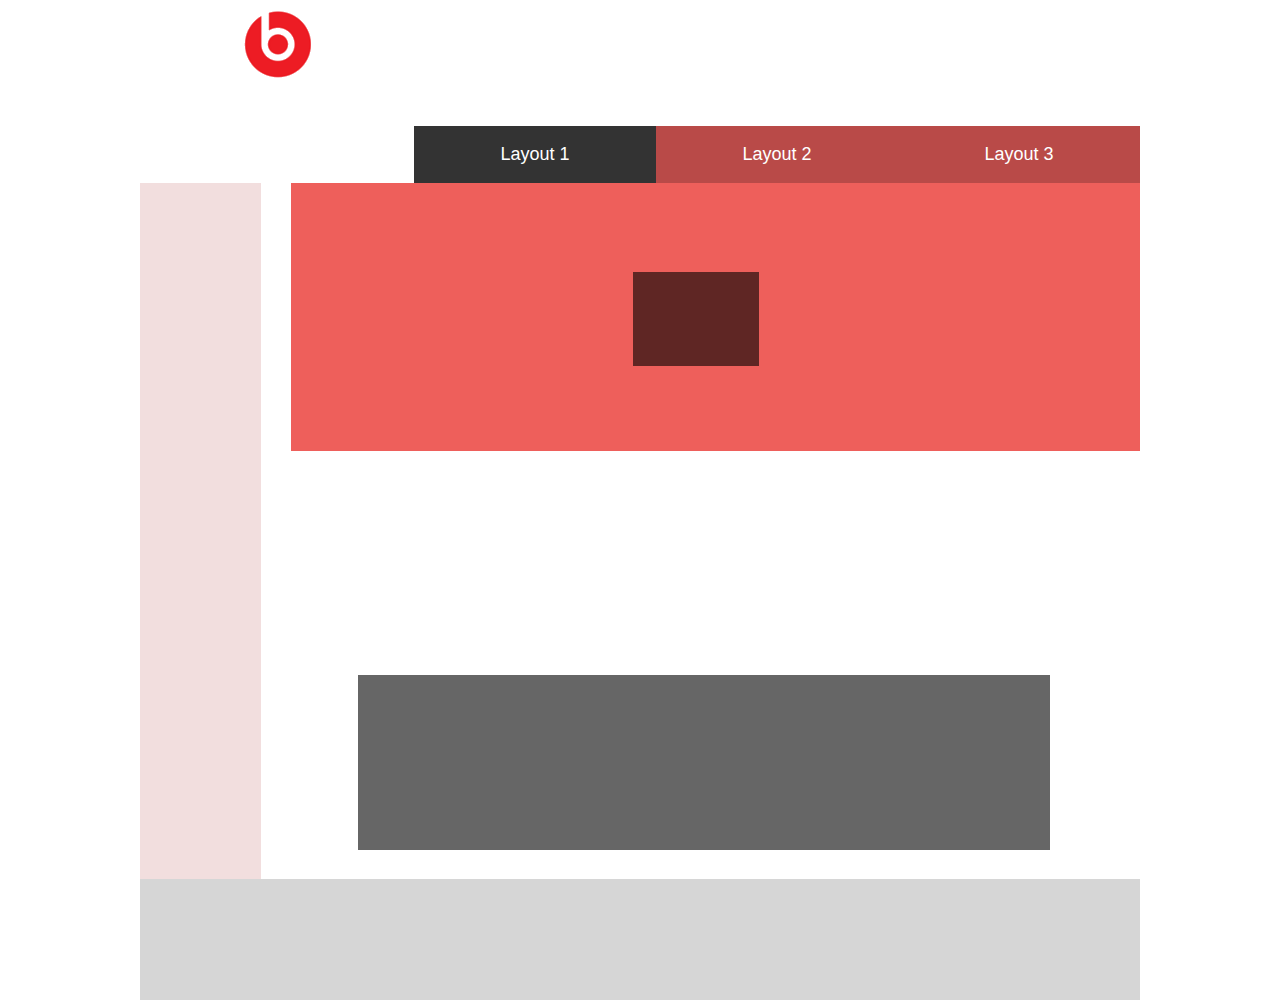
<file: ex3/index.html>
<!DOCTYPE html>
<html>
	<head>
		<title>Shoham Roditi_lay1</title>
		<link rel="stylesheet" href="includes/style.css">
	</head>
	<body id="layout_1">
		<div id="wrapper">
			<header>
				<a href="index.html"></a>
				<nav>
					<ul>
						<li><a class="selected" href="#">Layout 1</a></li>
						<li><a class="layout" href="layout2.html">Layout 2</a></li>
						<li><a class="layout" href="layout3.html">Layout 3</a></li>
					</ul>
				</nav>
				<div class="clear"></div>
			</header>
			<aside></aside>
			<section>
				<article></article>
			</section>
			<main>
				<article></article>
			</main>
			<div class="clear"></div>
			<footer></footer>
		</div>
	</body>
</html>
</file>
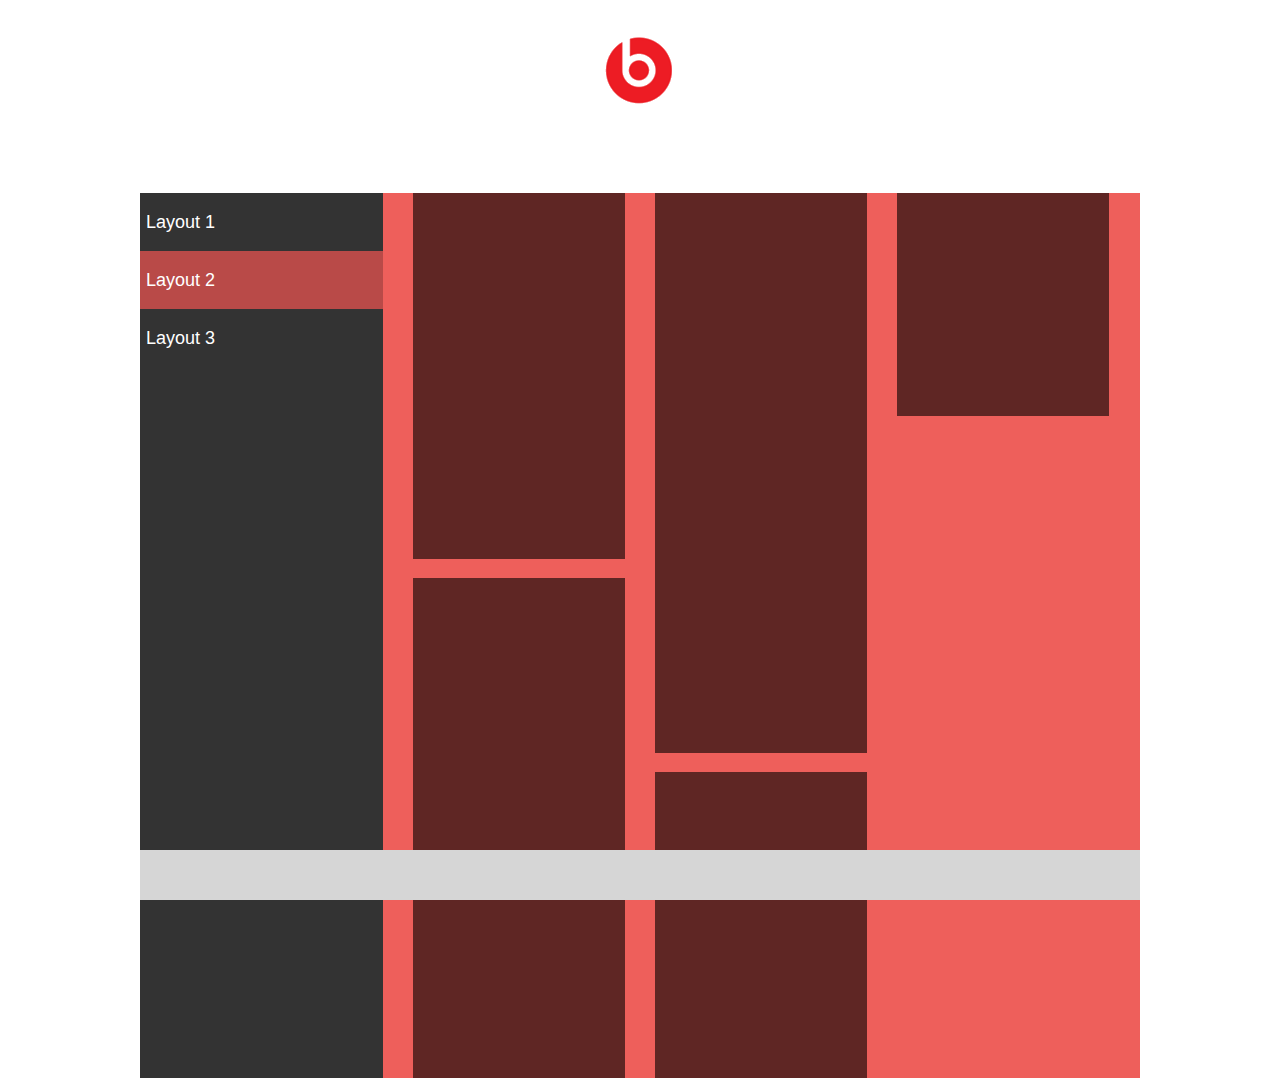
<file: ex3/layout2.html>
<!DOCTYPE html>
<html>
	<head>
		<title>Shoham Roditi_lay2</title>
		<link rel="stylesheet" href="includes/style.css">
	</head>
	<body id="layout_2">
		<div id="wrapper">
			<header>
				<a href="index.html"></a>
			</header>
			<main>
				<nav>
					<ul>
						<li><a href="index.html">Layout 1</a></li>
						<li><a href="layout2.html">Layout 2</a></li>
						<li><a href="layout3.html">Layout 3</a></li>
					</ul>
				</nav>
				<section>
					<article id="box1_lay2"></article>
					<article id="box2_lay2"></article>
					<article id="box3_lay2"></article>
					<article id="box4_lay2"></article>
					<article id="box5_lay2"></article> 
				</section>
				<div class="clear"></div> 
			</main>
			<footer></footer>
		</div>
	</body>
</html>
</file>
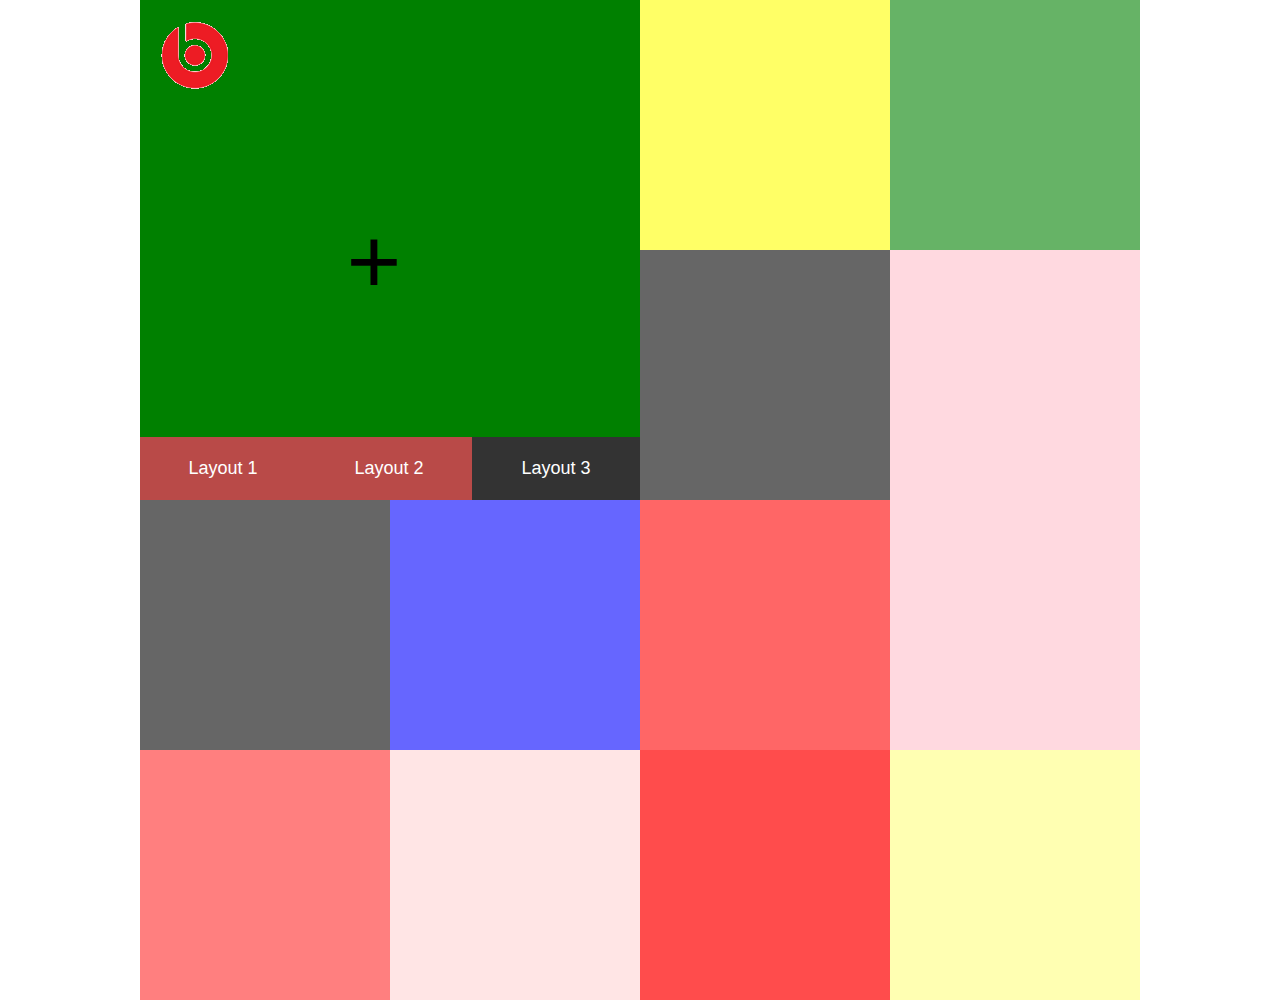
<file: ex3/layout3.html>
<!DOCTYPE html>
<html>
	<head>
		<title>Shoham Roditi_lay3</title>
		<link rel="stylesheet" href="includes/style.css">
		<script src="includes/main.js"></script>
	</head>
	<body id="layout_3">
		<div id="wrapper3">
			<header>
				<a href="index.html"></a>
				<p id="button">+</p>
				<nav>
					<ul>
						<li><a class="layout" href="index.html">Layout 1</a></li>
						<li><a class="layout" href="layout2.html">Layout 2</a></li>
						<li><a class="selected" href="layout3.html">Layout 3</a></li>
					</ul>
				</nav>
			</header>
			<section>
				<article class="box1"></article>
				<article class="box2"></article>
				<article class="box3"></article>
				<article class="box4"></article>
			</section>
			<div class="clear"></div> 
			<main>
				<article class="box5"></article>
				<article class="box6"></article>
				<article class="box7"></article>
				<article class="box8"></article>
				<article class="box9"></article>
				<article class="box10"></article>
				<article class="box11"></article>
				<article class="box12"></article>
			</main>		
		</div>
	</body>
</html>
</file>
<file: ex3/includes/style.css>
*{
	padding:0px;
	margin:0px;
}


header,nav,aside,article,section,main,footer{
	display:block;
}

#wrapper{
	margin:0px auto;
	width:1000px;
}

.clear{
	clear:both;
}

header,main{width:1000px;}

a{ 
	text-decoration:none;
	text-align:center;
	color:#ffffff;
	font-size:18px;
	font-family:Arial,Helvetica, sans-serif; 
}

ul{list-style-type:none;}

/*header of layout_1*/
#layout_1 header{
height:172px; 
}

/*nav of layout_1*/
#layout_1 nav{
	width:727px;
	height:57px;
	margin-top:48px;
	float:right;
}

/* logo in layout_1 & layout_2*/
header > a{
	width:68px;
	height:67px;
	background: url(../images/logoo.png) no-repeat center center ;
	display:block;
}

/*.logo1*/
#layout_1 header > a{
	margin-left:104px;
	margin-top:11px; 
 
}

aside{
	width:121px;
	height:696px;
	float:left;
	background-color:#f2dede;
}

/*section of lay1*/
#layout_1 section{
	width:849px;
	height:268px;
	float:right;
	position:relative;
}

footer{
	background-color:#d6d6d6;
	width:1000px;
}

section{background-color:#ee5f5b;}

/*.footer_lay1*/
#layout_1 footer{
	height:121px;
}

/*ul in layout 1*/
#layout_1 nav ul{
	float:right;}

.selected,#layout_2 nav{
	background-color:#333333;
}

/*nav ul li*/
#layout_1 nav li{
	float:left;
}

/* nav ul li a*/
.selected ,.layout{
	width:242px;
	height:57px;
	display:block;  
	line-height:57px;
}

.layout,#layout_2 li:nth-child(2){
	background-color:#b94a48;
}

/*.box1*/
#layout_1 section article{
	position:absolute;
	top:89px;
	left:342px;
	width:126px;
	height:94px;
}

#layout_1 main{position:relative;}

#layout_1 main article{
	position:absolute; 
	top:492px;
	height:175px;
	width:692px;
	left:218px;
}

/*layout number 2 */

#layout_2 header{
	height:193px;
}

/*.logo2*/
#layout_2 header a{
	position:relative;
	left:465px;
	top:37px;
}

#layout_2 nav{
	width:243px; 
	height:885px;
	float:left;
}

#layout_2 li a{
	height:58px;
	line-height:58px;
	display:block;
	text-align:left;
	padding-left:6px;
}

/*.footer_lay2*/
#layout_2 footer{
	position:fixed;
	height:50px;
	bottom:0px;
}

#layout_2 section{
	height:885px;
	width:757px;
	float:right;
	position:relative;
}

article{
	background-color:#000000; 
	opacity:0.6;
}

#layout_2 section article{
	width:212px;
}

#box1_lay2{
	height:366px;
}

#box2_lay2{
	height:500px;
}

#box1_lay2,#box2_lay2{
	margin-left:30px;
}

#box2_lay2,#box4_lay2{
	margin-top:19px;
}

#box3_lay2{
	height:560px;
	position:absolute;
	left:272px;
	bottom:325px;
}
	
#box4_lay2{
	height:306px;
	position:absolute;
	left:272px;
	top:560px;
}

#box5_lay2{
	height:223px;
	position:absolute;
	left:514px;
	bottom:662px;
}

/*layout_3*/
#layout_3 header{
	height:500px;
	width:500px;
background-color:green; /**/
	float:left;
}

#wrapper3{
	margin: 0px auto;
    max-width: 1000px;
    /* min-width: 500px; */
}
#layout_3 header > a{
	margin-top:22px;
	margin-left:21px;
}

#layout_3 p{
	font-size:98px;
	margin-left:206px;
	margin-top:117px;
	font-weight: bold;
	width:86px;
	height:86px;
}

#layout_3 nav {
	width:500px;
	height:63px;
	margin-top:145px;
}
#layout_3 ul{
	display:flex;
}

#layout_3 li a{
	height:63px;
	line-height:63px;
}
#layout_3 .selected{
	width:168px;
}

#layout_3 .layout{
	width:166px;
}

#layout_3 section div{
	/* display:flex; */
	/* flex-wrap:wrap; */
	  background-color: DodgerBlue;
	 /*align-items:flex-end*/
	/*float:right;*/
	/*flex-flow:column wrap;*/
	/*align-content:flex-start;*/
	/* width:500px; */
	/* height:500px; */
	
	
	
	/*justify-content:flex-end;*/
	/*align-items:flex-start;*/
	
}
#layout_3 section{
    /* flex-flow: column wrap; */
    /* justify-content: flex-start; */
    /* align-content: flex-start; */
    /*height: 1000px;*/
    /* max-width: 500px; */
    min-width: 250px;
    background-color: red;
    /* float: left; */
    /* display: flex; */
    /* float: right; */
}
#layout_3 section article{
	opacity:0.6;
	background-color:#000000;
	width:250px;
	height:250px;
	float: left;
}
#layout_3 .box1{
	background-color:yellow;

}

#layout_3 .box2{
	background-color:green;
}

#layout_3 .box3{
	background-color:black;
}

#layout_3 .box4{
	background-color:pink;
}


#layout_3 main{
	/*width:1000px;*/
	height:500px;
	
}
#layout_3 main article{
	width:250px;
	height:250px;
	diaplay:flex;
	flex-wrap:wrap; 
	/*background-color:black;*/
	float:left;
}

#layout_3 .box5{
	background-color:#000000;
}

#layout_3 .box6{
	background-color:blue;
}

#layout_3 .box7{
	background-color:red;
}
#layout_3 .box8{
	background-color:pink;
	opacity;0.2;
}

#layout_3 .box9{
	background-color:red;
	opacity:0.5;
}

#layout_3 .box10{
	background-color:red;
	opacity:0.1;
}
#layout_3 .box11{
	background-color:red;
	opacity:0.7;
}
#layout_3 .box12{
	background-color:yellow;
	opacity:0.3;
}
</file>
